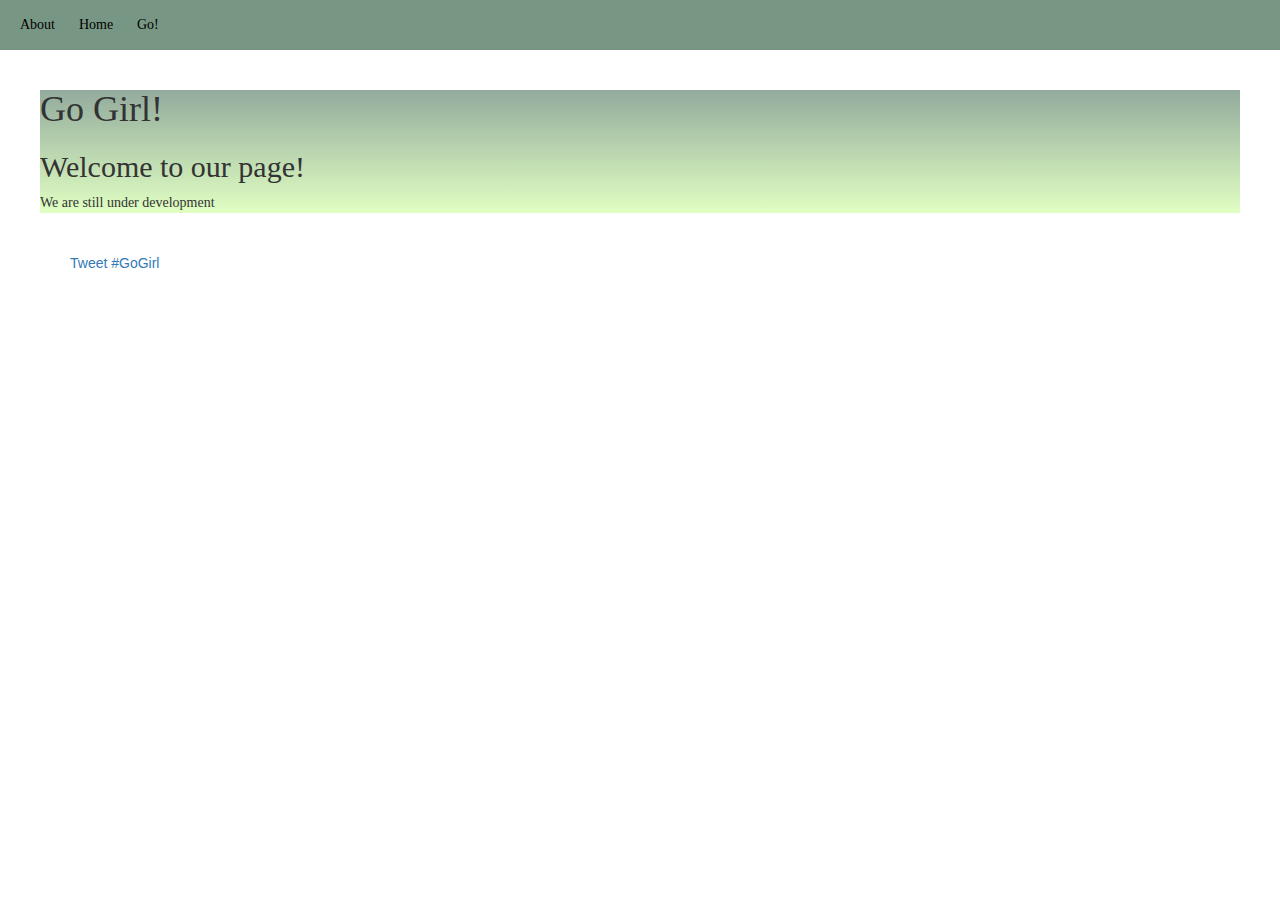
<file: bootstrap_exercise-master/Project/index-test.html>
<!DOCTYPE html>
<html>
<head>
	<title>Go Girl!</title>
	<link href="bootstrap-3.3.7-dist/css/bootstrap.css" rel="stylesheet">
	 <link rel="stylesheet" href="project.css">
  <script src="https://code.jquery.com/jquery-3.1.1.js"></script>
</head>
<body>
<div class="navmenu">
 <ul>
      <li><a href="#">About</a></li>
      <li><a href="#">Home</a></li>
      <li><a href="#">Go!</a>
        <ul>
          <li><a href="#">Why Travel alone?</a></li><br>
          <li><a href="#">Where to?</a></li><br>
          <li><a href="#">Tips</a></li>
        </ul>
      </li>
  </ul>
</div>
 <div class="home">
 <h1>Go Girl!</h1>
 <h2>
 Welcome to our page!
 </h2>
 <p>
  We are still under development
</p>
</div>

<footer>
<div class="container">
<a href="https://twitter.com/intent/tweet?button_hashtag=GoGirl" class="twitter-hashtag-button" data-size="large" data-text="Where will you go?" data-related="" data-show-count="false">Tweet #GoGirl</a><script async src="https://platform.twitter.com/widgets.js" charset="utf-8"></script>
</div>
</footer>
</body>
</html>
</file>
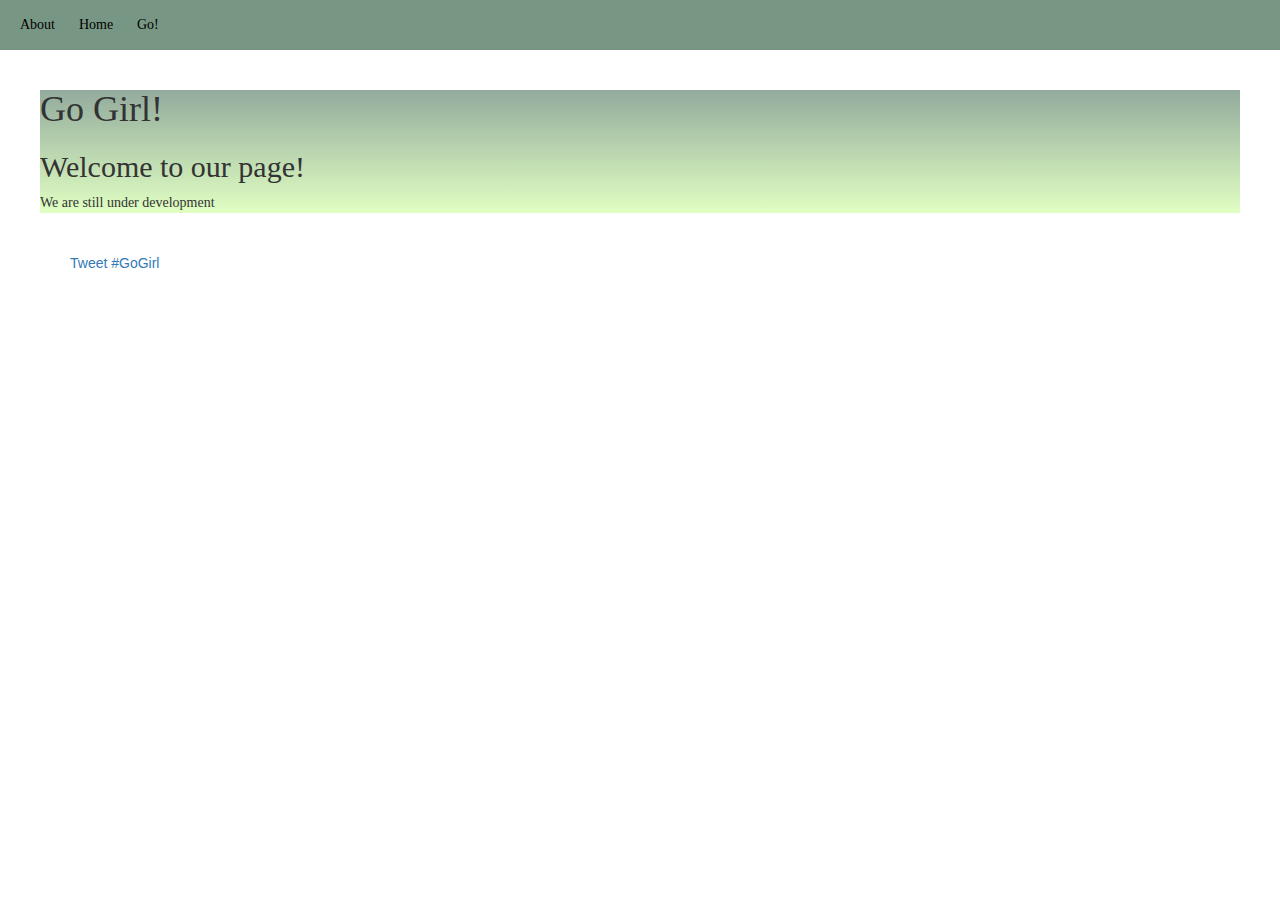
<file: bootstrap_exercise-master/Project/index2.html>
<!DOCTYPE html>
<html>
<head>
	<title>Go Girl!</title>
	<link href="bootstrap-3.3.7-dist/css/bootstrap.css" rel="stylesheet">
	<link rel="stylesheet" href="project.css">
  <script src="https://code.jquery.com/jquery-3.1.1.js"></script>
</head>
<body>
<div class="navmenu">
  <ul>
      <li><a href="#">About</a></li>
      <li><a href="#">Home</a></li>
      <li><a href="#">Go!</a>
        <ul>
          <li><a href="#">Why Travel alone?</a></li>
          <li><a href="#">Where to?</a></li>
          <li><a href="#">Tips</a></li>
        </ul>
      </li>
  </ul>
</div>
 <div class="home">
 <h1>Go Girl!</h1>
 <h2>
 Welcome to our page!
 </h2>
 <p>
  We are still under development
</p>
</div>
<footer>
<div class="container">
<a href="https://twitter.com/intent/tweet?button_hashtag=GoGirl" class="twitter-hashtag-button" data-size="large" data-text="Where will you go?" data-related="" data-show-count="false">Tweet #GoGirl</a><script async src="https://platform.twitter.com/widgets.js" charset="utf-8"></script>
</div>
</footer>
</body>
</html>
</file>
<file: bootstrap_exercise-master/Project/project.css>
header {
	text-align: center;
	color: black;
}
.navmenu{
	background-color: #789684;
	padding: 10px;
}
 ul {
 	list-style: none;
 	padding: 0px;
 	margin: 0px;
 }
  ul li {
  	display: inline-block;
  	/*position: relative;
  	float: right;*/
  }
  li ul {
  	display: none;
  }

  ul li a {
  	display: block;
  	background: #789684;
  	padding: 5px 10px 5px 10px;
  	text-decoration: none;
    white-space: nowrap;
    color: black;
    font-family: Playfair Display;
}
  ul li a:hover {
  	background: #d9ffb3;
  }
  li:hover ul {
  	display: block; 
  	position: absolute;
  	background: #d9ffb3;
  }
  li:hover li {
  	float: none;
  }
  li:hover a {
  	background: #d9ffb3;
  }
  li:hover li a:hover {
  	background: #789684;
  }
  #drop-nav li ul li {border-top: 0px;
  }
body {
	background:url(https://s-media-cache-ak0.pinimg.com/originals/74/d0/e7/74d0e786967db6509e74296ad197f361.jpg);
	background-size: cover;
}
.home {
	background-color: #d9ffb3;
	margin: 40px;
	font-family: Playfair Display;
	background: linear-gradient(bottom, rgba(217,255,179,.8), rgba(120,150,132,.8));
  	background: -webkit-linear-gradient(bottom, rgba(217,255,179,.8), rgba(120,150,132,.8));
  	background: -moz-linear-gradient(bottom, rgba(217,255,178,.8), rgba(120,150,132,.8));
}

#social-buttons button{
	color: white;
}
.btn-facebook {
background-color: #4868ac;
border-color: #314776;
}

.btn-pinterest {
background-color: #b62f26;
border-color: #b62f26;
}
#footer {
	position: absolute;
	width: 100%;
	bottom: 0px;
	display: block;
	background-color: #789684;
	height: 50px;
	color: white;
}
</file>
